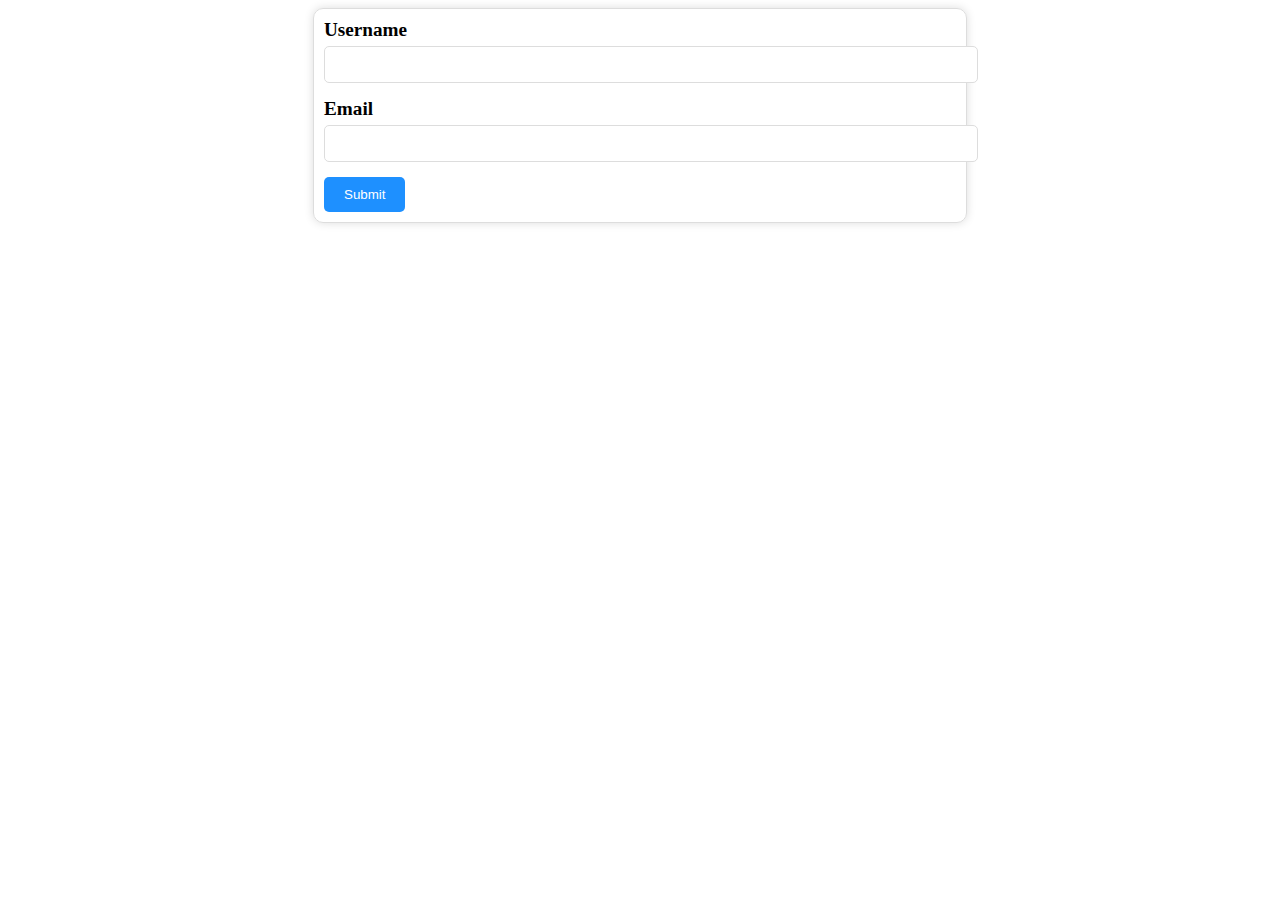
<file: index.html>
<!DOCTYPE html>
<html lang="en">
  <head>
    <meta charset="UTF-8" />
    <meta name="viewport" content="width=device-width, initial-scale=1.0" />
    <title>Quiz APP</title>
    <link rel="stylesheet" href="./styles/index.css" />
    <link
      href="https://cdn.jsdelivr.net/npm/bootstrap@5.3.0/dist/css/bootstrap.min.css"
      rel="stylesheet"
      integrity="sha384-9ndCyUaIbzAi2FUVXJi0CjmCapSmO7SnpJef0486qhLnuZ2cdeRhO02iuK6FUUVM"
      crossorigin="anonymous"
    />
  </head>
  <body>
    <div class="mainformdiv">
      <form id="register_form">
        <div class="mb-3">
          <label for="exampleInputEmail1" class="form-label">Username</label>
          <input
            type="text"
            class="form-control"
            id="username"
            aria-describedby="emailHelp"
          />
        </div>
        <div class="mb-3">
          <label for="exampleInputPassword1" class="form-label">Email</label>
          <input type="email" class="form-control" id="email" />
        </div>

        <button type="submit" class="btn btn-primary">Submit</button>
      </form>
    </div>

    <script
      src="https://cdn.jsdelivr.net/npm/@popperjs/core@2.11.8/dist/umd/popper.min.js"
      integrity="sha384-I7E8VVD/ismYTF4hNIPjVp/Zjvgyol6VFvRkX/vR+Vc4jQkC+hVqc2pM8ODewa9r"
      crossorigin="anonymous"
    ></script>
    <script
      src="https://cdn.jsdelivr.net/npm/bootstrap@5.3.0/dist/js/bootstrap.min.js"
      integrity="sha384-fbbOQedDUMZZ5KreZpsbe1LCZPVmfTnH7ois6mU1QK+m14rQ1l2bGBq41eYeM/fS"
      crossorigin="anonymous"
    ></script>
  </body>
  <script src="./scripts/index.js"></script>
</html>
</file>
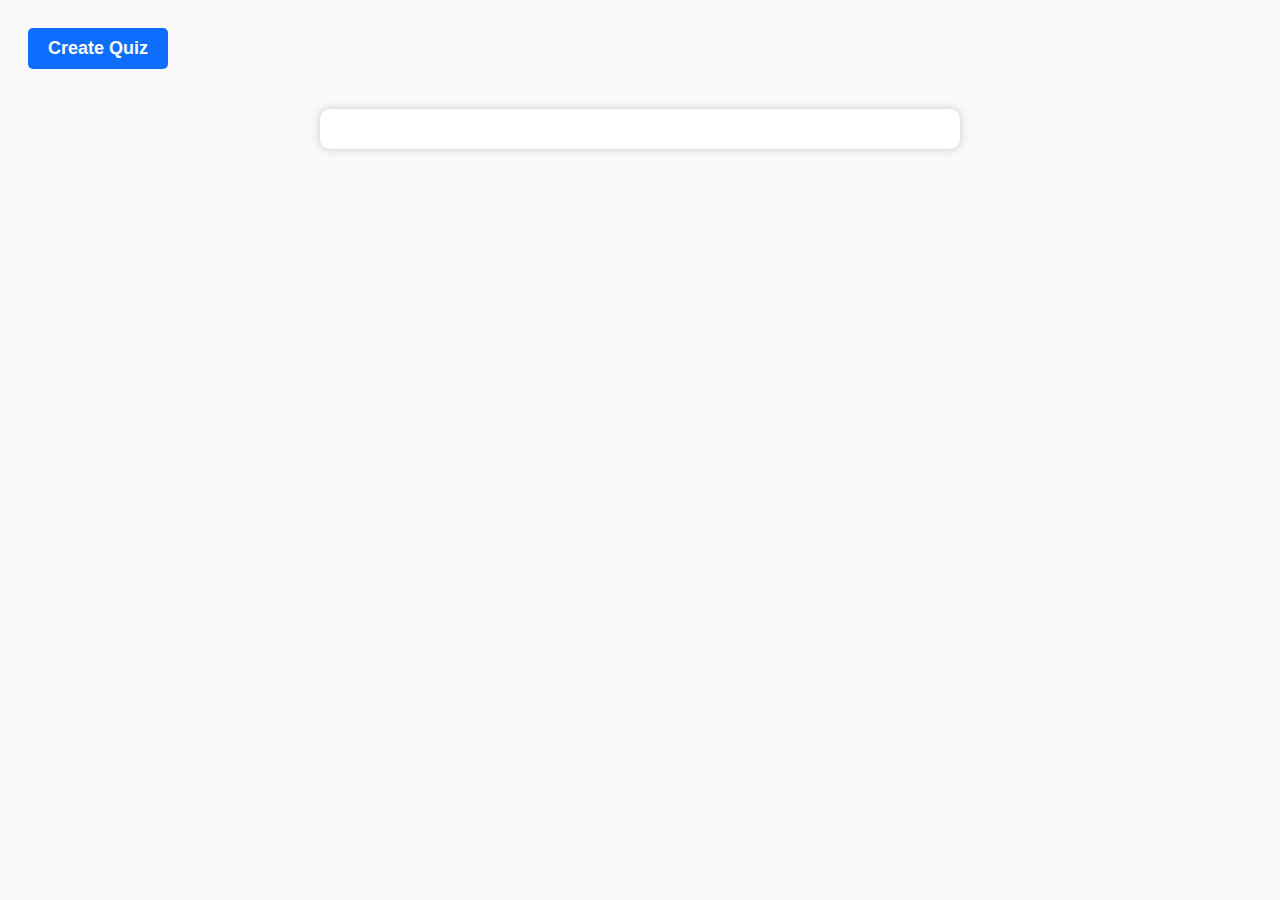
<file: dashboard.html>
<!DOCTYPE html>
<html lang="en">
  <head>
    <meta charset="UTF-8" />
    <meta name="viewport" content="width=device-width, initial-scale=1.0" />
    <title>Quiz | Dashbord</title>
    <link
      href="https://cdn.jsdelivr.net/npm/bootstrap@5.3.0/dist/css/bootstrap.min.css"
      rel="stylesheet"
      integrity="sha384-9ndCyUaIbzAi2FUVXJi0CjmCapSmO7SnpJef0486qhLnuZ2cdeRhO02iuK6FUUVM"
      crossorigin="anonymous"
    />
    <style>
      body {
        background-color: #f9f9f9;
        transition: background-color 0.5s ease-out;
      }

      button {
        background-color: #0d6efd;
        border: none;
        border-radius: 5px;
        color: #fff;
        cursor: pointer;
        font-family: "Segoe UI", Tahoma, Geneva, Verdana, sans-serif;
        font-size: 18px;
        font-weight: bold;
        margin: 20px;
        padding: 10px 20px;
        transition: background-color 0.2s ease-out;
      }

      button:hover {
        background-color: #1c7cd6;
      }

      #main_container {
        background-color: #fff;
        border-radius: 10px;
        box-shadow: 0 0 10px rgba(0, 0, 0, 0.2);
        margin: 20px auto;
        max-width: 600px;
        padding: 20px;
        text-align: center;
        transition: transform 0.3s ease-out;
      }

      #main_container:hover {
        transform: scale(1.05);
        box-shadow: 0 0 20px rgba(0, 0, 0, 0.4);
      }

      .card {
        width: 300px;
        padding: 20px;
        background-color: #fff;
        box-shadow: 0 0 10px #ddd;
        border-radius: 10px;
        transition: transform 0.3s ease-in-out, box-shadow 0.3s ease-in-out;
        cursor: pointer;
      }

      .card h3 {
        font-size: 1.5em;
        font-weight: bold;
        margin-bottom: 10px;
      }

      .card p {
        font-size: 1.2em;
        margin-bottom: 10px;
      }

      .card button {
        background-color: dodgerblue;
        color: #fff;
        border: none;
        border-radius: 5px;
        padding: 10px 20px;
        cursor: pointer;
        transition: background-color 0.3s ease-in-out;
        margin-right: 10px;
      }

      .card button:hover {
        background-color: #0066cc;
      }

      .card:hover {
        transform: translateY(-5px);
        box-shadow: 0 5px 10px #ddd;
      }
    </style>
  </head>
  <body>
    <button id="craete_btn" type="button">Create Quiz</button>

    <div id="main_container"></div>

    <script
      src="https://cdn.jsdelivr.net/npm/@popperjs/core@2.11.8/dist/umd/popper.min.js"
      integrity="sha384-I7E8VVD/ismYTF4hNIPjVp/Zjvgyol6VFvRkX/vR+Vc4jQkC+hVqc2pM8ODewa9r"
      crossorigin="anonymous"
    ></script>
    <script
      src="https://cdn.jsdelivr.net/npm/bootstrap@5.3.0/dist/js/bootstrap.min.js"
      integrity="sha384-fbbOQedDUMZZ5KreZpsbe1LCZPVmfTnH7ois6mU1QK+m14rQ1l2bGBq41eYeM/fS"
      crossorigin="anonymous"
    ></script>
  </body>
  <script src="./scripts/dashboard.js"></script>
</html>
</file>
<file: styles/index.css>
.mainformdiv {
  margin: auto;
  width: 50%;
  padding: 10px;
  border: 1px solid #ddd;
  border-radius: 10px;
  box-shadow: 0 0 10px #ddd;
}

label {
  font-size: 1.2em;
  font-weight: bold;
  margin-bottom: 5px;
  display: block;
}

input {
  padding: 10px;
  border-radius: 5px;
  border: 1px solid #ddd;
  width: 100%;
  margin-bottom: 15px;
  transition: border-color 0.3s ease-in-out;
}

input:focus {
  border-color: dodgerblue;
  outline: none;
}

button[type="submit"] {
  background-color: dodgerblue;
  color: #fff;
  padding: 10px 20px;
  border: none;
  border-radius: 5px;
  cursor: pointer;
  transition: background-color 0.3s ease-in-out;
}

/* Style for the form submit button when hovered */
button[type="submit"]:hover {
  background-color: #0066cc;
}
</file>
